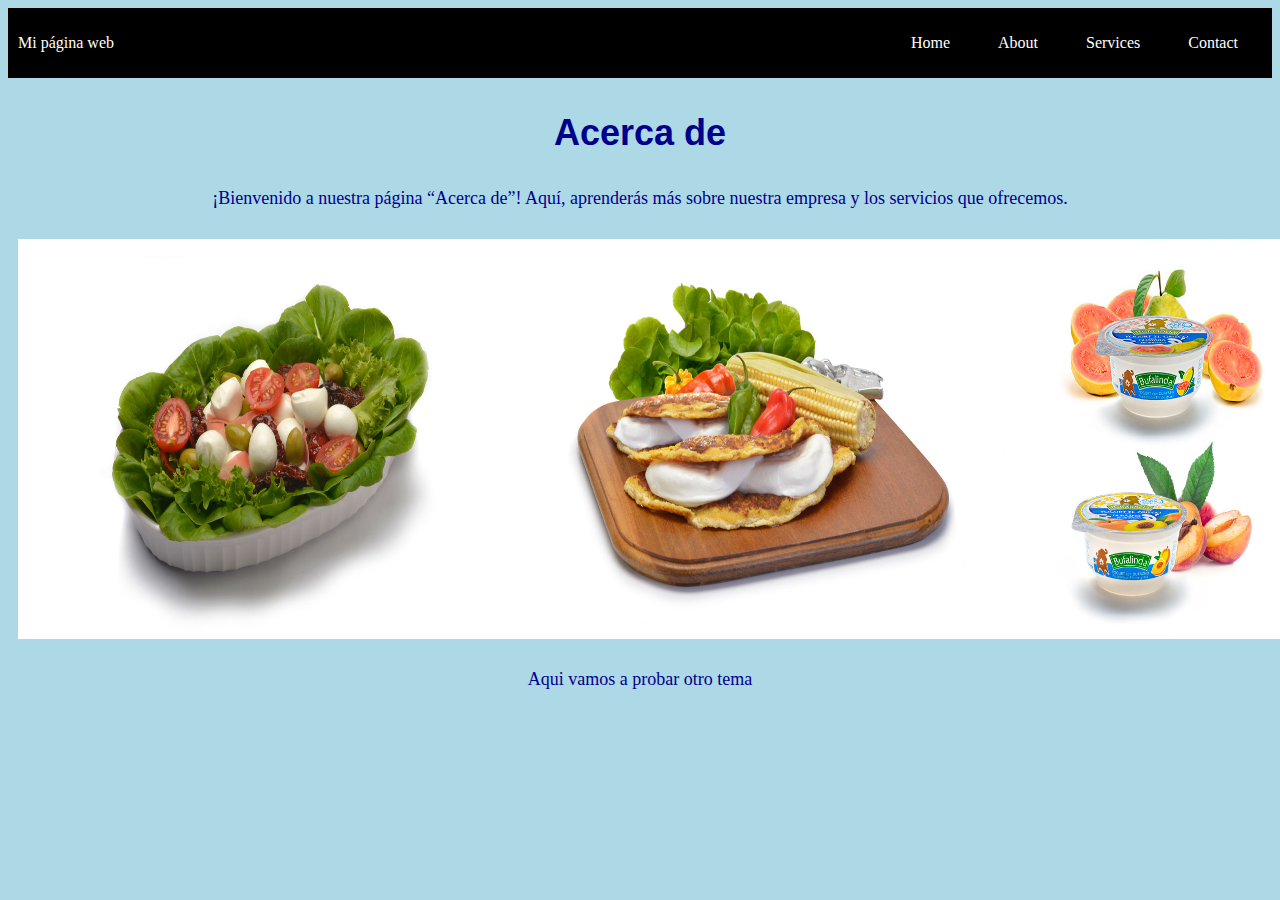
<file: About.html>
<!DOCTYPE html>
<html>


      <head>
           <link rel="stylesheet" type="text/css" href="style.css" />
           <meta charset="UTF-8" />
           <title>Mi Primera página web</title>
           
      </head>
      <Body>
        <div class="container-nav" role="navigation">
            <nav class="navbar">
             <a href="#" class="brand">Mi página web</a>
             <ul class="nav-links">
               <li><a href="index.html">Home</a></li>
               <li><a href="About.html">About</a></li>
               <li><a href="services.html">Services</a></li>
               <li><a href="contact.html">Contact</a></li>
             </ul>
            </nav>
          <button class="button-menu-toggle">Menu</button>
        </div>
          
          <div class="servicios">
            <h1>Acerca de</h1>
            <p>¡Bienvenido a nuestra página “Acerca de”! Aquí, aprenderás más sobre nuestra empresa y los servicios que ofrecemos.</p>
            <Div class="image">
               <img src="1.jpg" alt="Mozzarella" height="400px" width="500px" />
               <img src="2.jpg" alt="Queso de Mano" height="400px" width="500px"/>
               <img src="3.jpg" alt="Yogurt" height="400px" width="500px"/>
            </Div>

            <div class="greeting">
                <p>  Aqui vamos a probar otro tema   </p>
            </div>
                     
        </div>


                <script src="script.js"> </script> 

        </Body>

</html>
</file>
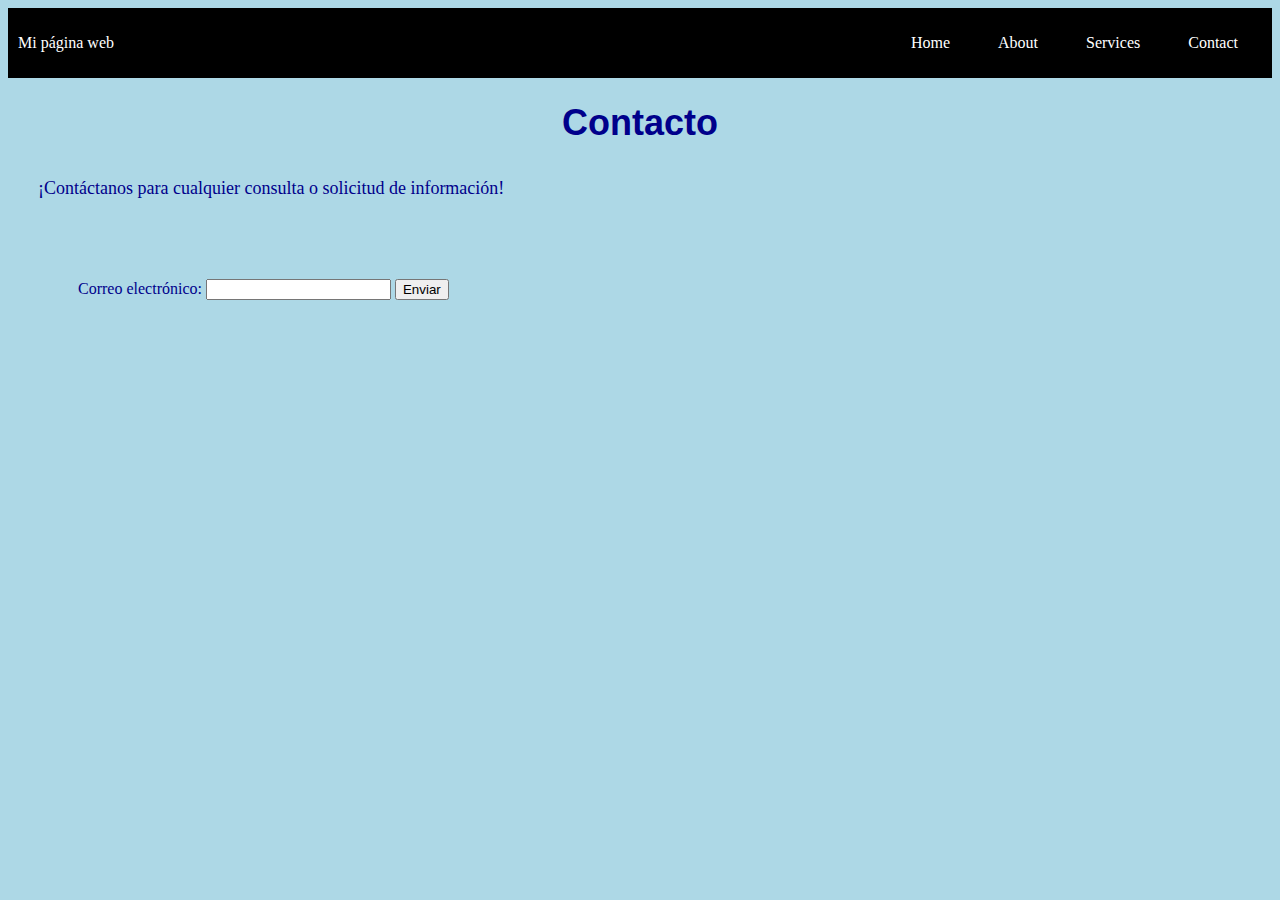
<file: contact.html>
<!DOCTYPE html>
<html>


      <head>
           <link rel="stylesheet" type="text/css" href="style.css" />
           <meta charset="UTF-8" />
           <title>Mi Primera página web</title>
           
      </head>
      <Body>
        <div class="container-nav">
            <nav class="navbar" role="navigation">
             <a href="#" class="brand">Mi página web</a>
             <ul class="nav-links">
               <li><a href="index.html">Home</a></li>
               <li><a href="About.html">About</a></li>
               <li><a href="services.html">Services</a></li>
               <li><a href="contact.html">Contact</a></li>
             </ul>
            </nav>
          <button class="button-menu-toggle">Menu</button>
        </div>
          
          <div>
            <h1>Contacto</h1>
            <p>¡Contáctanos para cualquier consulta o solicitud de información!</p>

            <form id="myForm">
                <label for="email">Correo electrónico:</label>
                <input type="email" id="email" name="email" required>
                <button type="submit">Enviar</button>
            </form>

         </div>


                <script src="script.js"> </script> 

        </Body>

</html>
</file>
<file: style.css>
body{
    background-color:lightblue;
    color:darkblue;
}

h1{
    font-family: 'Arial';
    font-size: 36px;
    text-align: center;
}

p{
    font-family: 'Georgia';
    font-size: 18px;
    padding: 10px;
    margin: 20px;
}

#myForm{
  padding:20px;
  margin: 50px;
}

.servicios{
  /*display: flex;*/
  padding: 10px;
  height: 50px;
  text-align: center;

}

.pie{
  height: 200px;
  border: 2px solid black;
  background-color: lightgray;
}

.image{

  display: flex;
  size-adjust: 20% ;
  justify-content: space-between;
}

.cuerpo {
  display: flex;
  align-items: center;
  flex-direction: column;

}

.box{
    background-color: lightgray;
    width: 300px;
    height: 150px;
    padding:20px;
    border: 5px solid black;
    margin: 50px;
}
.box1{
    background-color: lightgray;
    width: 300px;
    height: 150px;
    padding:200px;
    border: 5px solid black;
    margin: 5px;
}

.box2{
    background-color: lightgray;
    width: 300px;
    height: 150px;
    padding:10px;
    border: 5px solid black;
    margin: 250px;
}
.container-nav {
    display: flex;
    padding: 10px;
    height: 50px;
    background-color: black;
  }
  
  
  .navbar {
    display: flex;
    justify-content: space-between;
    width: 100%;
  }
  
  
  .brand {
    display: flex;
    align-items: center;
  }
  
  
  li>a {
    padding: 8px 24px;
  }
  
  
  li {
    list-style-type: none;
  }
  
  
  a {
    color: white;
    text-decoration:none;
  }
  
  
  .nav-links {
    display: flex;
    align-items: center;
  }
  
  
  .button-menu-toggle {
    display: none;
  }

  @media (max-width: 768px) {
    .column {
      flex: 100%;
    }
  
  
    .nav-links {
      display: none;
    }
  
  
    .button-menu-toggle {
      display: block;
      background-color: white;
      border:none;
      border-radius: 50px;
      padding: 0 24px;
      font-family: monospace;
      font-weight: bold;
      font-size: 20px;
    }
   
    .nav-links.nav-links-responsive {
      position: absolute;
      display: flex;
      background-color: rgba(20,20,20,0.95);
      width: 100%;
      height: 100%;
      top: 70px;
      left: 0;
      flex-direction: column;
      padding-top: 200px;
      align-items: center;
      gap:70px;
      font-size: 40px;
  
  
    }
  }

.greeting{
  text-align: center;
}
</file>
